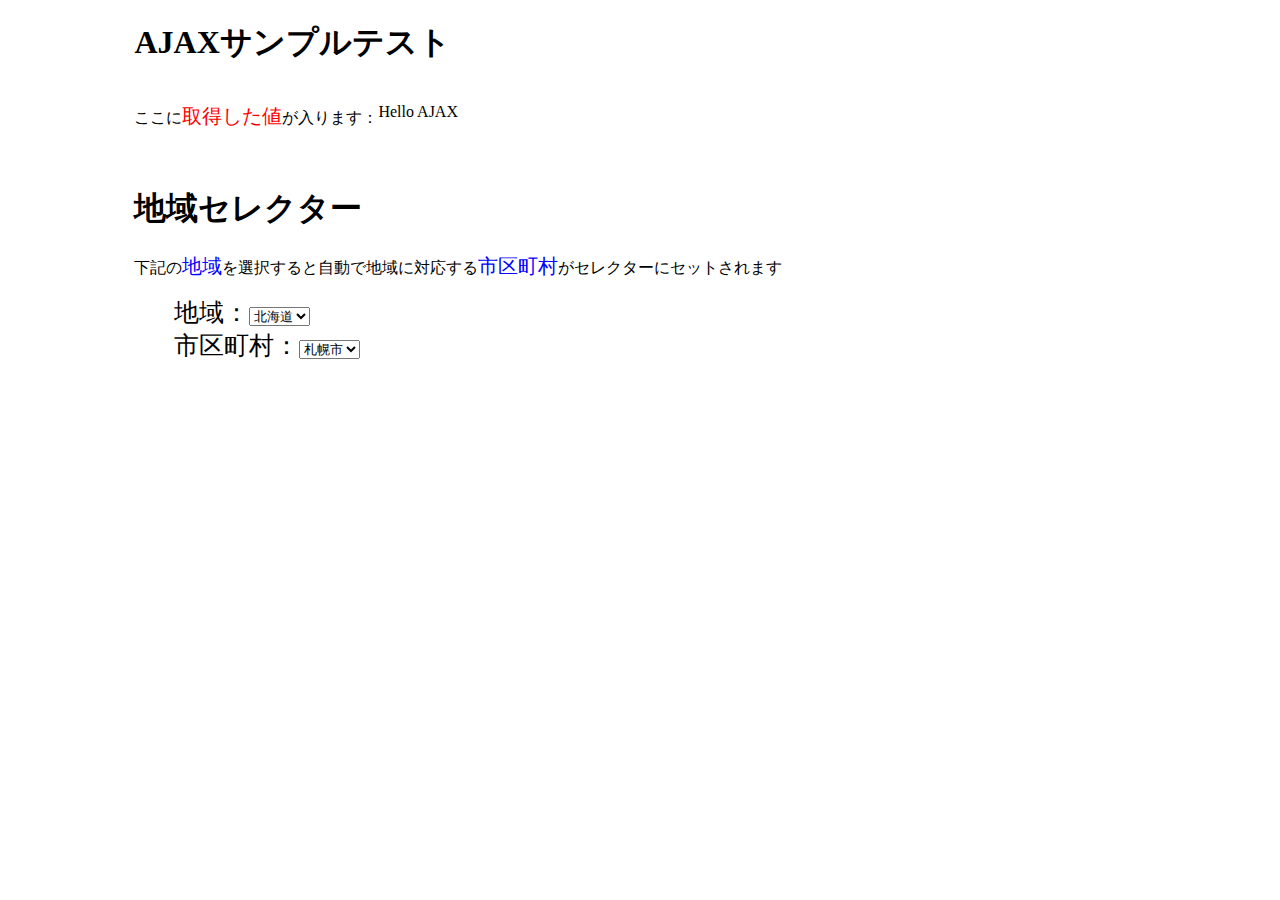
<file: index.html>
<!DOCTYPE html>
<html lang="ja">
<head>
    <meta charset="UTF-8">
    <meta name="viewport" content="width=device-width, initial-scale=1.0">
    <link rel="stylesheet" href="./style.css" type="text/css">
    <title>AJXAテスト</title>
</head>
<body>
    <header>
        <nav></nav>
    </header>
    <main>
        
        <div id="vl_main">
            <h1>AJAXサンプルテスト</h1>
            <p class="flot_l">ここに<span>取得した値</span>が入ります：</p>
            <p class="flot_l" id="message"></p>
        </div>

        <div id="areaSelector">
            <h1>地域セレクター</h1>
            <p>下記の<span>地域</span>を選択すると自動で地域に対応する<span>市区町村</span>がセレクターにセットされます</p>

            <ul>
                <li class="selector_line">
                    地域：<select class="prefectures"></select>
                </li>
                <li class="selector_line">
                    市区町村：<select class="cities"></select>
                </li>
            </ul>
            
        </div>
        
    </main>
    <footer>

    </footer>
    
    <script src="remain.js"></script>
    <!--<script src="pref.js"></script>-->
    <script src="promisePrefClass.js"></script>
    <!--<script src="prefClass.js"></script>-->
</body>
</html>
</file>
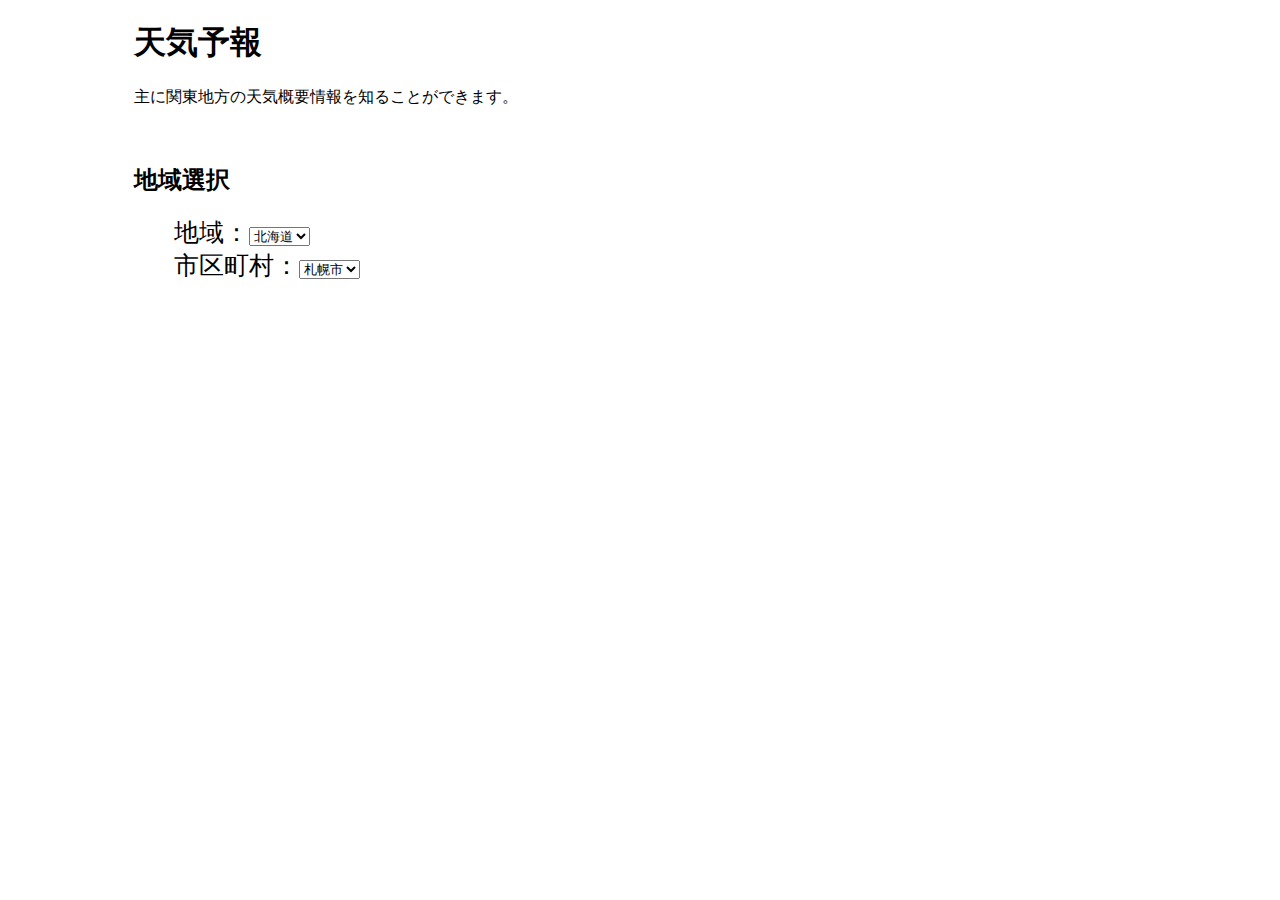
<file: wether.html>
<!DOCTYPE html>
<html lang="ja">
<head>
    <meta charset="UTF-8">
    <meta name="viewport" content="width=device-width, initial-scale=1.0">
    <link rel="stylesheet" href="./style.css" type="text/css">
    <title>天気テスト</title>
</head>
<body>
    <header>
        <nav></nav>
    </header>
    <main>
        <h1>天気予報</h1>
        <p>主に関東地方の天気概要情報を知ることができます。</p>
        <div id="areaSelector">
            <h2>地域選択</h2>
            
            <ul>
                <li class="selector_line">
                    地域：<select class="prefectures"></select>
                </li>
                <li class="selector_line">
                    市区町村：<select class="cities"></select>
                </li>
            </ul>
            
        </div>
        
    </main>
    <footer>

    </footer>
    
    <script src="pref.js"></script>
</body>
</html>
</file>
<file: style.css>
body {box-sizing: border-box;}
main{
    width: 80%;
    margin: 0 auto;
}

#vl_main span{
    color: red;
    font-size: 20px;
}

#vl_main .flot_l{
    float: left;
}

#areaSelector{
    padding-top: 20px;
    clear: both;
}

#areaSelector span{
    color: blue;
    font-size: 20px;
}

.selector_line{
    font-size: 25px;
    list-style: none;
}
</file>
